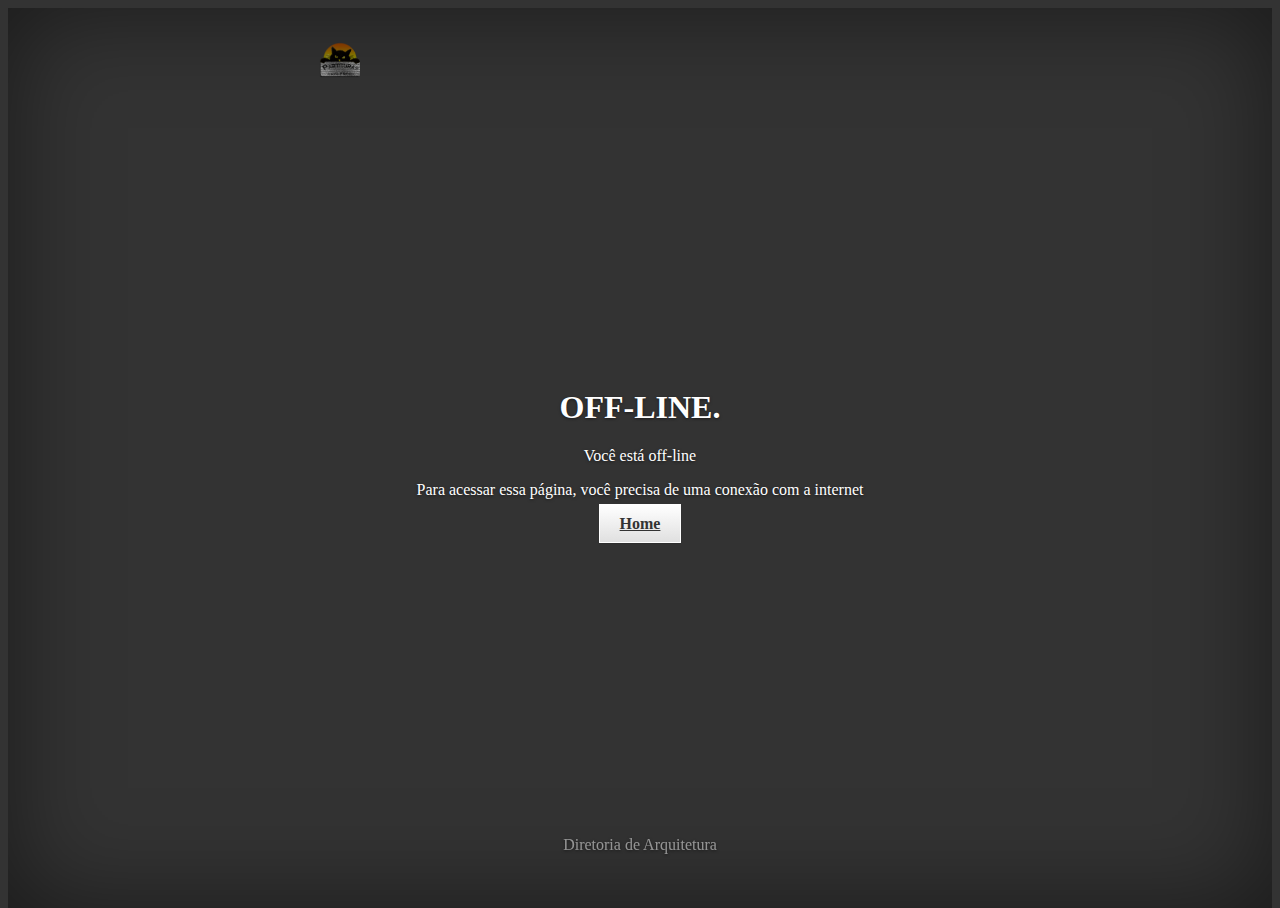
<file: offline.html>
<!DOCTYPE html>
<html lang="en" manifest="cache.manifest"><script type="text/javascript">window["_gaUserPrefs"] = { ioo : function() { return true; } }</script><head><meta http-equiv="Content-Type" content="text/html; charset=UTF-8">
    <meta charset="utf-8">
    <meta http-equiv="X-UA-Compatible" content="IE=edge">
    <meta name="viewport" content="width=device-width, initial-scale=1">
    <meta name="description" content="">
    <meta name="author" content="">
    <link rel="icon" type="./image/ico" href="./logo.ico" />
    <link rel="shortcut icon" href="./logo.ico" />

    <title>Cat&aacute;logo de Aplica&ccedil;&otilde;es</title>

    <!-- Bootstrap core CSS -->
    <link rel="stylesheet" href="./css/bootstrap-theme.min.css">
    
    <!-- Custom styles for this template -->
    <link href="./css/cover.css" rel="stylesheet">

  <style id="holderjs-style" type="text/css"></style></head>

  <body>

    <div class="site-wrapper">

      <div class="site-wrapper-inner">

        <div class="cover-container">

          <div class="masthead clearfix">
            <div class="inner">              
	    	<h3 class="masthead-brand">  	
			<a href="#">
				<img src="./img/logo.png" style="height: 40px; width: 40px" />
				<!--Cat&aacute;logo de Aplica&ccedil;&otilde;es-->
			</a>
		</h3>
              <ul class="nav masthead-nav">
                
              </ul>
            </div>
          </div>

          <div class="inner cover">
            <h1 class="cover-heading">OFF-LINE.</h1>
            <p class="lead">Voc&ecirc; est&aacute; off-line</p>
	    <p class="lead">Para acessar essa p&aacute;gina, voc&ecirc; precisa de uma conex&atilde;o com a internet</p>
            <p class="lead">
              <a href="/conteudo_site/catalogoweb/" class="btn btn-lg btn-default">Home</a>
            </p>
          </div>

          <div class="mastfoot">
            <div class="inner">
              <p>Diretoria de Arquitetura</p>
            </div>
          </div>

        </div>

      </div>

    </div>

    <script src="./js/jquery.js"></script>
    <script src="./js/bootstrap.min.js"></script>
    <script src="./js/docs.min.js"></script>
</html>
</file>
<file: css/cover.css>
/*
 * Globals
 */

/* Links */
a,
a:focus,
a:hover {
  color: #fff;
}

/* Custom default button */
.btn-default,
.btn-default:hover,
.btn-default:focus {
  color: #333;
  text-shadow: none; /* Prevent inheritence from `body` */
  background-color: #fff;
  border: 1px solid #fff;
}


/*
 * Base structure
 */

html,
body {
  height: 100%;
  background-color: #333;
}
body {
  color: #fff;
  text-align: center;
  text-shadow: 0 1px 3px rgba(0,0,0,.5);
}

/* Extra markup and styles for table-esque vertical and horizontal centering */
.site-wrapper {
  display: table;
  width: 100%;
  height: 100%; /* For at least Firefox */
  min-height: 100%;
  -webkit-box-shadow: inset 0 0 100px rgba(0,0,0,.5);
          box-shadow: inset 0 0 100px rgba(0,0,0,.5);
}
.site-wrapper-inner {
  display: table-cell;
  vertical-align: top;
}
.cover-container {
  margin-right: auto;
  margin-left: auto;
}

/* Padding for spacing */
.inner {
  padding: 30px;
}


/*
 * Header
 */
.masthead-brand {
  margin-top: 10px;
  margin-bottom: 10px;
}

.masthead-nav > li {
  display: inline-block;
}
.masthead-nav > li + li {
  margin-left: 20px;
}
.masthead-nav > li > a {
  padding-right: 0;
  padding-left: 0;
  font-size: 16px;
  font-weight: bold;
  color: #fff; /* IE8 proofing */
  color: rgba(255,255,255,.75);
  border-bottom: 2px solid transparent;
}
.masthead-nav > li > a:hover,
.masthead-nav > li > a:focus {
  background-color: transparent;
  border-bottom-color: #a9a9a9;
  border-bottom-color: rgba(255,255,255,.25);
}
.masthead-nav > .active > a,
.masthead-nav > .active > a:hover,
.masthead-nav > .active > a:focus {
  color: #fff;
  border-bottom-color: #fff;
}

@media (min-width: 768px) {
  .masthead-brand {
    float: left;
  }
  .masthead-nav {
    float: right;
  }
}


/*
 * Cover
 */

.cover {
  padding: 0 20px;
}
.cover .btn-lg {
  padding: 10px 20px;
  font-weight: bold;
}


/*
 * Footer
 */

.mastfoot {
  color: #999; /* IE8 proofing */
  color: rgba(255,255,255,.5);
}


/*
 * Affix and center
 */

@media (min-width: 768px) {
  /* Pull out the header and footer */
  .masthead {
    position: fixed;
    top: 0;
  }
  .mastfoot {
    position: fixed;
    bottom: 0;
  }
  /* Start the vertical centering */
  .site-wrapper-inner {
    vertical-align: middle;
  }
  /* Handle the widths */
  .masthead,
  .mastfoot,
  .cover-container {
    width: 100%; /* Must be percentage or pixels for horizontal alignment */
  }
}

@media (min-width: 992px) {
  .masthead,
  .mastfoot,
  .cover-container {
    width: 700px;
  }
}
</file>
